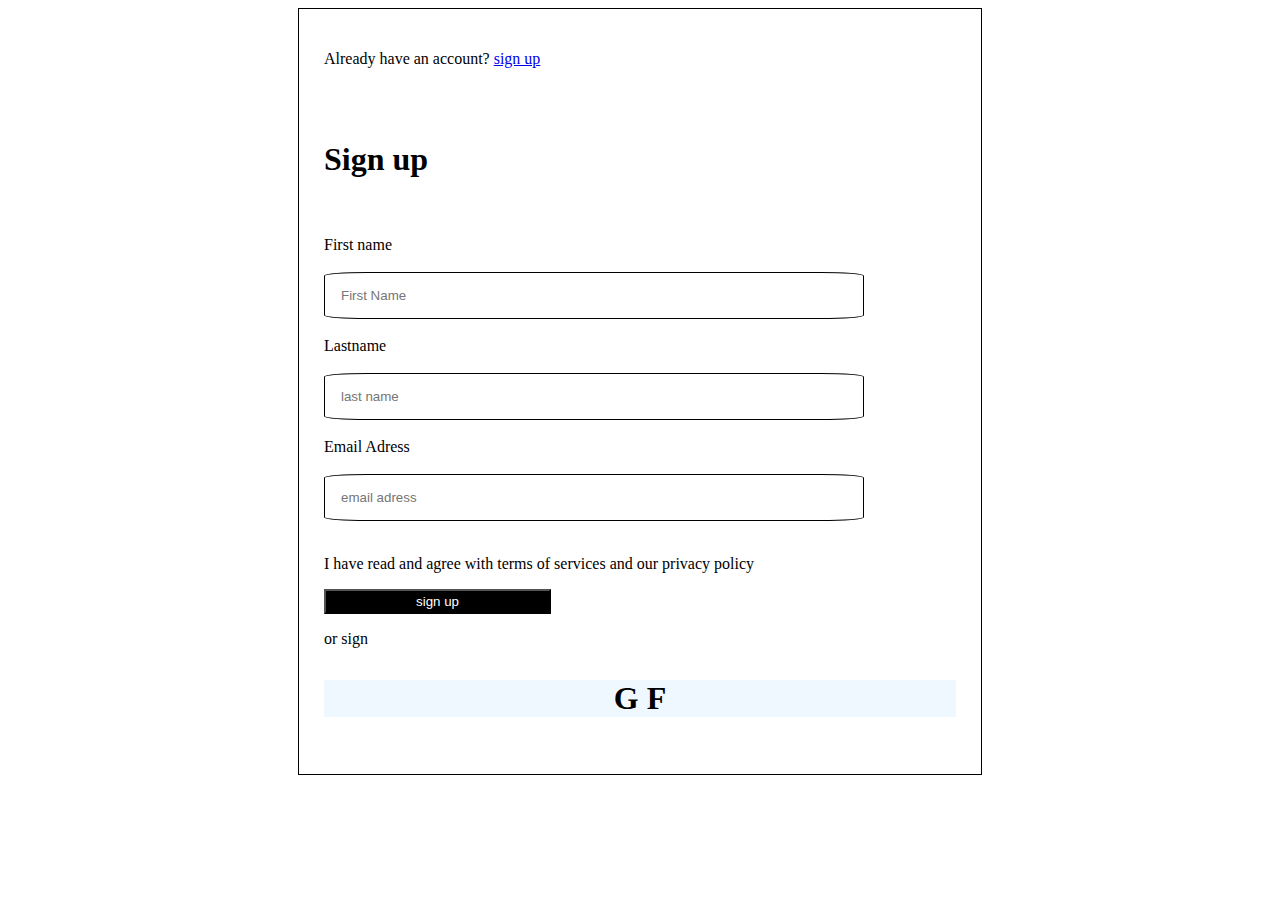
<file: index.html>
<!DOCTYPE html>
<html lang="en">
<head>
    <meta charset="UTF-8">
    <meta name="viewport" content="width=device-width, initial-scale=1.0">
    <title>Document</title>
    <link rel="stylesheet" href="signin.css">
    
</head>
<body>

</head>

<body>


<form id="form">
    <p>Already have an account? <a href="signup.html">sign up</a> </p>
    <br>
    <br>
    <h1>Sign up</h1>
    <br><br>

    <label for="firstName">First name</label>
    <br/>
    <br/>
    <input type="first name" placeholder="First Name" class="input"> 
    <br>
    <br>
    <label for="lastname">Lastname</label>
    <br/>
    <br/>
    <input type="last name" placeholder="last name" class="input">
    <br/>
    <br/>
    <label for="email adress">Email Adress</label>
    <br/>
    <br/>
    <input type="email adress" placeholder="email adress" class="input">
    <br/>
    <br/>
    <p>I have read and agree with terms of services and our privacy policy</p>
    
    
    <button style="background-color: black;color:white;padding: 3px 90px;">sign up </button>
    <p>or sign </p>
      



    <h1><p style="background-color: aliceblue;color: black;text-align: center;">G F</p></h1>
    
 </form>


</body>
</html>
</file>
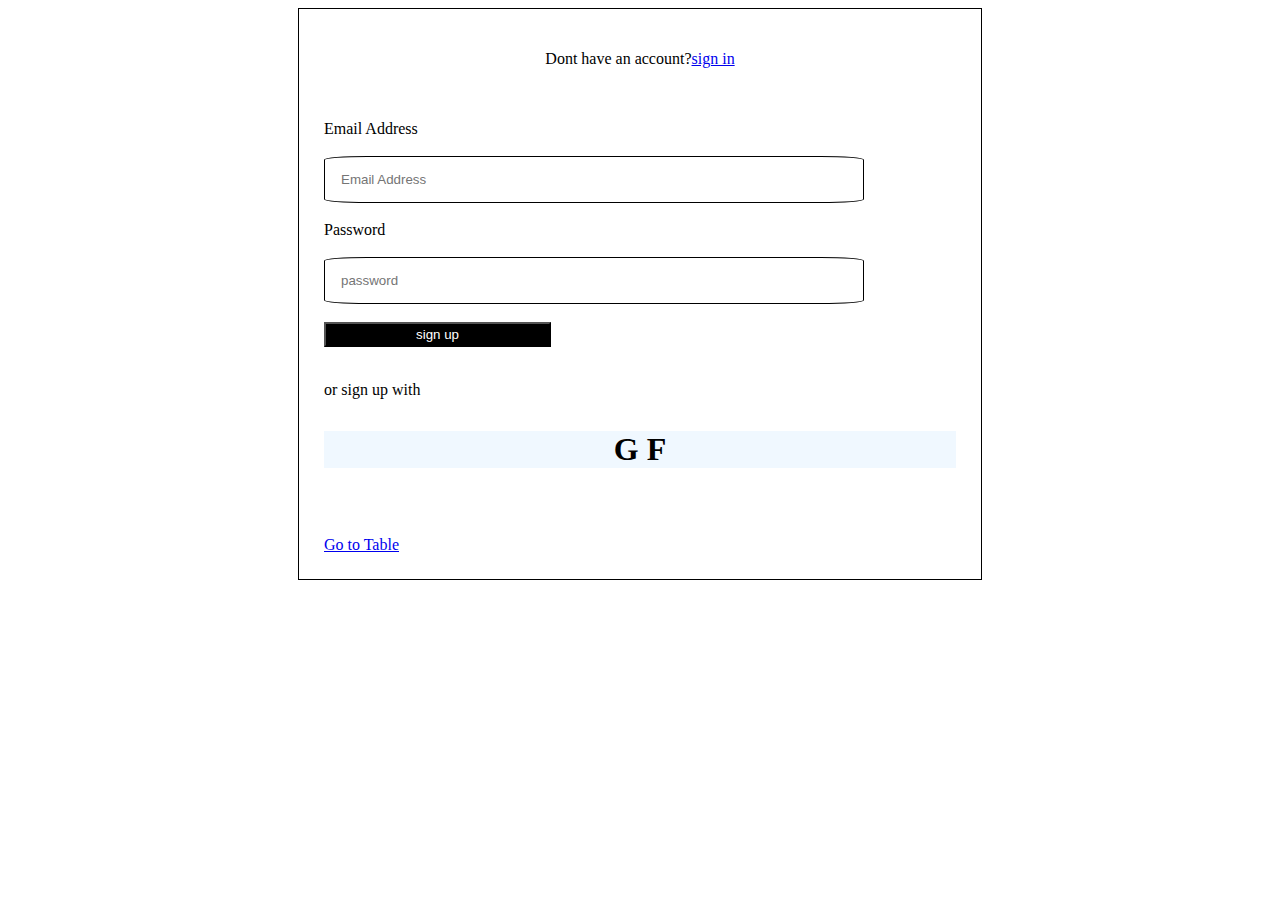
<file: signup.html>
<!DOCTYPE html>
<html lang="en">
<head>
    <meta charset="UTF-8">
    <meta name="viewport" content="width=device-width, initial-scale=1.0">
    <title>Document</title>
    <link rel="stylesheet" href="style.css">
</head>
<body>
  <form id="form"><p style="text-align: center;">Dont have an account?<a href="table.html">sign in</a></p><br><br>



    <label for="email">Email Address</label>
    <br/>
    <br/>
    <input type="email address" placeholder="Email Address" class="input">
    <br/>
    <br/>
    
    <label for="password">Password</label>
    <br/>
    <br/>
    <input type="password" placeholder="password" class="input">
    <br/>
    <br/>
    
    
    <button style="background-color: black;color:white;padding: 3px 90px;">sign up </button> <br><br>
    <p>or sign up with</p>
    <h1><p style="background-color: aliceblue;color: black;text-align: center;">G F</p></h1><br><br>
    <a href="tables.html">Go to Table</a>

 </form>
</file>
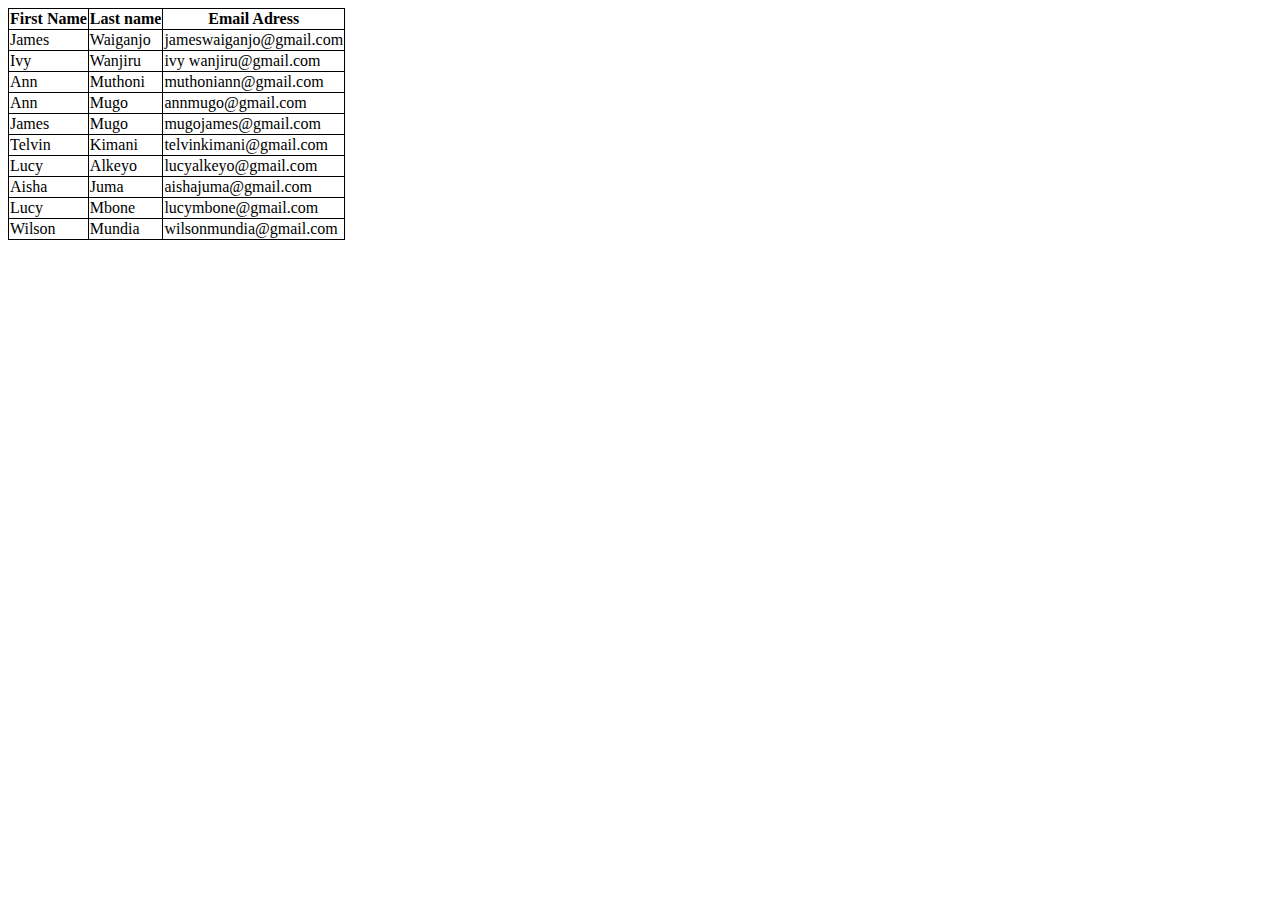
<file: table.html>
<html lang="en">
<head>
    <meta charset="UTF-8">
    <meta name="viewport" content="width=device-width, initial-scale=1.0">
    <title>Tables</title>
    <link rel="stylesheet" href="tablesstyle.css">
</head>
<body>
    <table id="table">

    <tr>
    <th>First Name</th>
    <th> Last name</th>
    <th> Email Adress</th>
   
    </tr>
        <tr>
            <td>James </td>
            <td>Waiganjo</td>
             <td>jameswaiganjo@gmail.com</td>

        </tr>
        <tr>
            <td>Ivy</td>
            <td>Wanjiru</td>
             <td>ivy wanjiru@gmail.com</td>

        </tr>
        <tr>
            <td>Ann</td>
            <td>Muthoni</td>
             <td>muthoniann@gmail.com</td>
        </tr>

        <tr>
            <td>Ann</td>
            <td>Mugo</td>
             <td>annmugo@gmail.com</td>

        </tr>
        <tr>
            <td>James</td>
            <td>Mugo</td>
             <td>mugojames@gmail.com</td>

        </tr>
        <tr>
            <td>Telvin</td>
            <td>Kimani</td>
             <td>telvinkimani@gmail.com</td>

        </tr>
        <tr>
            <td>Lucy</td>
            <td>Alkeyo</td>
             <td>lucyalkeyo@gmail.com</td>

        </tr>
        <tr>
            <td>Aisha</td>
            <td>Juma</td>
             <td>aishajuma@gmail.com</td>

        </tr>
        <tr>
            <td>Lucy</td>
            <td>Mbone</td>
             <td>lucymbone@gmail.com</td>

        </tr>
        <tr>
            <td>Wilson</td>
            <td>Mundia</td>
             <td>wilsonmundia@gmail.com</td>

        </tr>
    

</table>


</body>
</html>
</file>
<file: signin.css>
form{
    border:solid 1px;
    width : 50%;
    padding :25px;
    margin: 0 auto;
    
}
.input{
padding:15px 16px;
width:80%;
border-radius: 8%;
border:solid 1px;




}
.button{
padding: 10px 12px;
border: none;
border-radius:5px;
color:rgb(34, 0, 128);
}
</file>
<file: style.css>
form{
    border:solid 1px;
    width : 50%;
    padding :25px;
    margin: 0 auto;
    
}
.input{
padding:15px 16px;
width:80%;
border-radius: 8%;
border:solid 1px;




}
.button{
padding: 10px 12px;
border: none;
border-radius:5px;
color:rgb(34, 0, 128);
}
</file>
<file: tablesstyle.css>
#table{
    border-collapse:collapse;
}

th, tr ,td{
    border:solid 1px;
}
</file>
